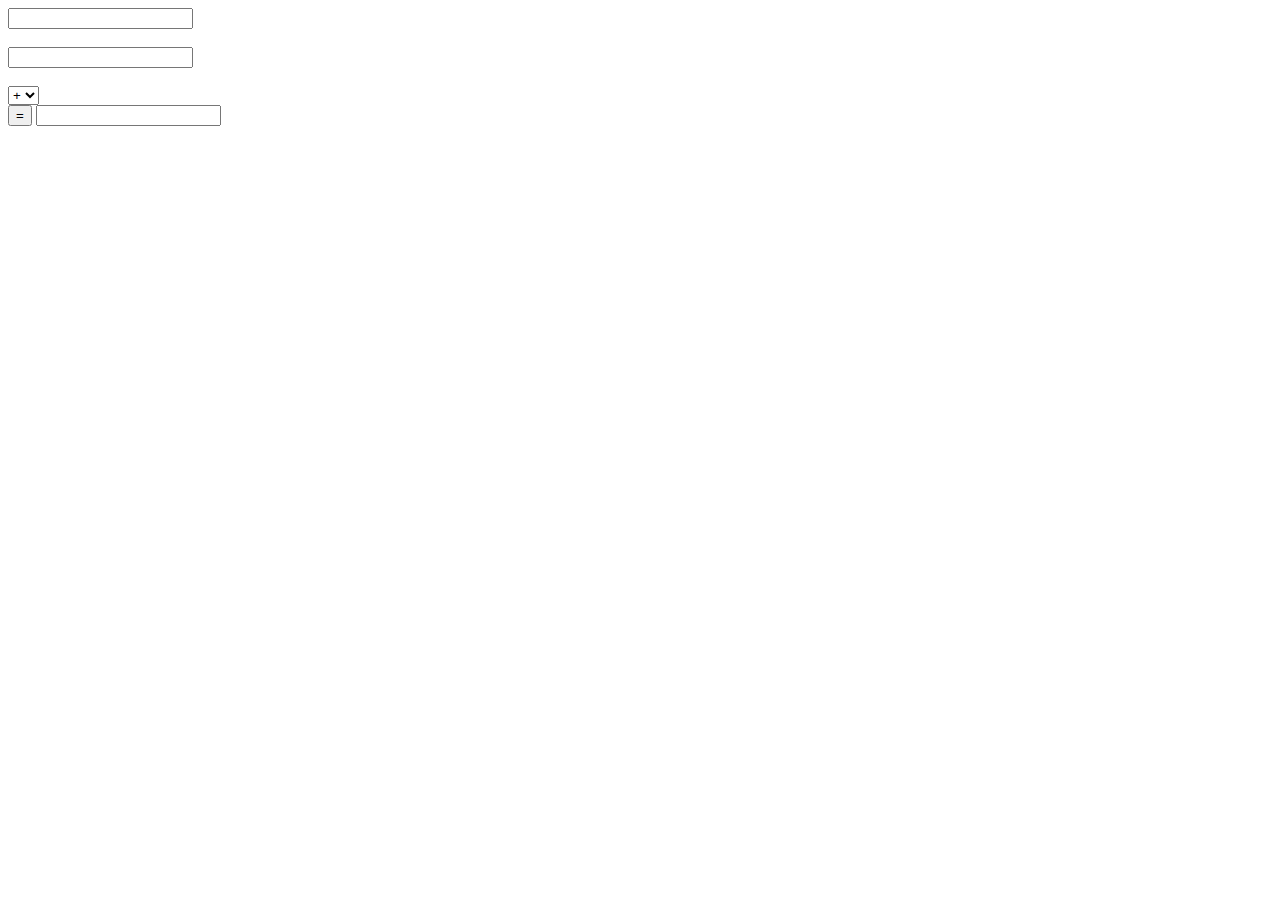
<file: js/calc(1).html>
<!DOCTYPE html>
<html>
<head>
	<title>Exercice</title>
	<meta charset="utf-8">
	<script>
		function calc()
		{
			var n1 = parseInt(document.getElementById('n1').value);
			var n2 = parseInt(document.getElementById('n2').value);
			var oper = document.getElementById('operators').value;
			if (oper ==='+') 
			{
				document.getElementById('result').value = n1+n2;
			}
		}
	</script>
</head>
<body>
	<input type="text" id="n1"><br><br>
	<input type="text" id="n2"><br><br>
	<select id="operators">
		<option value="+">+</option>
		<option value="-">-</option>
		<option value="X">X</option>
		<option value="/">/</option>
	</select><br>
	<button onclick="calc();">=</button>
	<input type="text" id="result"><br><br>
</body>
</html>
</file>
